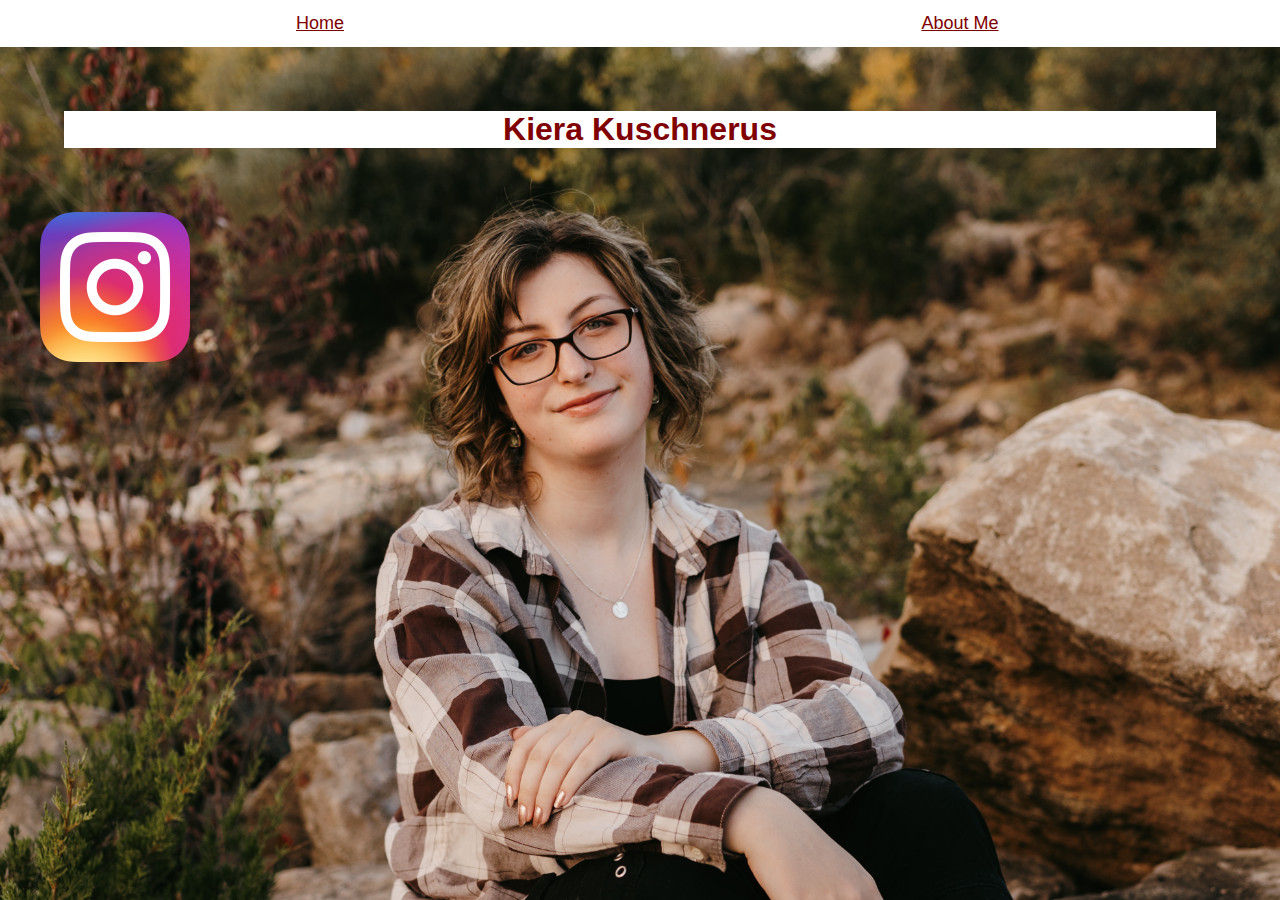
<file: index.html>
<!DOCTYPE html>
<html>

<head>
    <link rel="stylesheet" href="css/base.css">
    <link rel="stylesheet" href="css/index.css">
</head>

<body>

    <nav>
        <ul>
            <li><a href="index.html">Home</a></li>
            <li><a href="aboutme.html">About Me</a></li>
           
        </ul>
    </nav>




    <h1>Kiera Kuschnerus</h1>

    <section>

  <ul> 
    <li>
    <a href="https://instagram.com/evelyn_rose0407?igshid=YTQwZjQ0NmI0OA%3D%3D&utm_source=qr" target="_blank"><img
            src="images/Instagram_icon.png.webp" id="instagram"></a>
</li>


    </ul>
    
</section>

</body>

</html>
</file>
<file: css/index.css>
h1 { 
    text-align: center; 
    margin: 5% 5% 5% 5% ; 
    background-color: white;
} 




a { 
    color: maroon;
}  

section>ul>li { 
    list-style: none; 
    line-height: 600%; 
} 


/* ---------------------------------------------------*/

@media only screen and (max-width: 1000px) {
  
    img { 
        width: 150px; 
    }

    body { 
        background-image: url("../images/rocks.jpg"); 
        background-size:cover; 
        background-position:50% 30%; /* Center the image */ 
        background-attachment: fixed;
        background-repeat: no-repeat; /* Do not repeat the image */ 
        color: maroon; 
        margin: 0 0 0 0;
    } 

}

/* ============================================
   Tablet and Desktop Styles: 481px and greater 
   ============================================
*/

@media only screen and (min-width: 1001px) {

    img { 
        width: 150px;
    }

    body { 
        background-image: url("../images/rocks.jpg"); 
        background-size:cover; 
        background-attachment: fixed;
        background-position: 50% 30%;
        background-repeat: no-repeat; /* Do not repeat the image */ 
        color: maroon; 
        margin: 0 0 0 0;
    }  
    

}
</file>
<file: css/base.css>
@import url(reset.css);


nav { 

    width: 100%;
    background-color: white; 
    margin: 0 0 0 0;
    padding-bottom: 1%;
    padding-top: 1%;
    display: table;
}



nav ul {
    list-style-type: none;
    display: table-row; 
    margin: 0 0 0 0;
    padding-left: 5%;
    padding-right: 5%;
}

nav ul li {
    text-align: center; 
    display: table-cell; 
    font-size: large;
    width: 30%;
}
</file>
